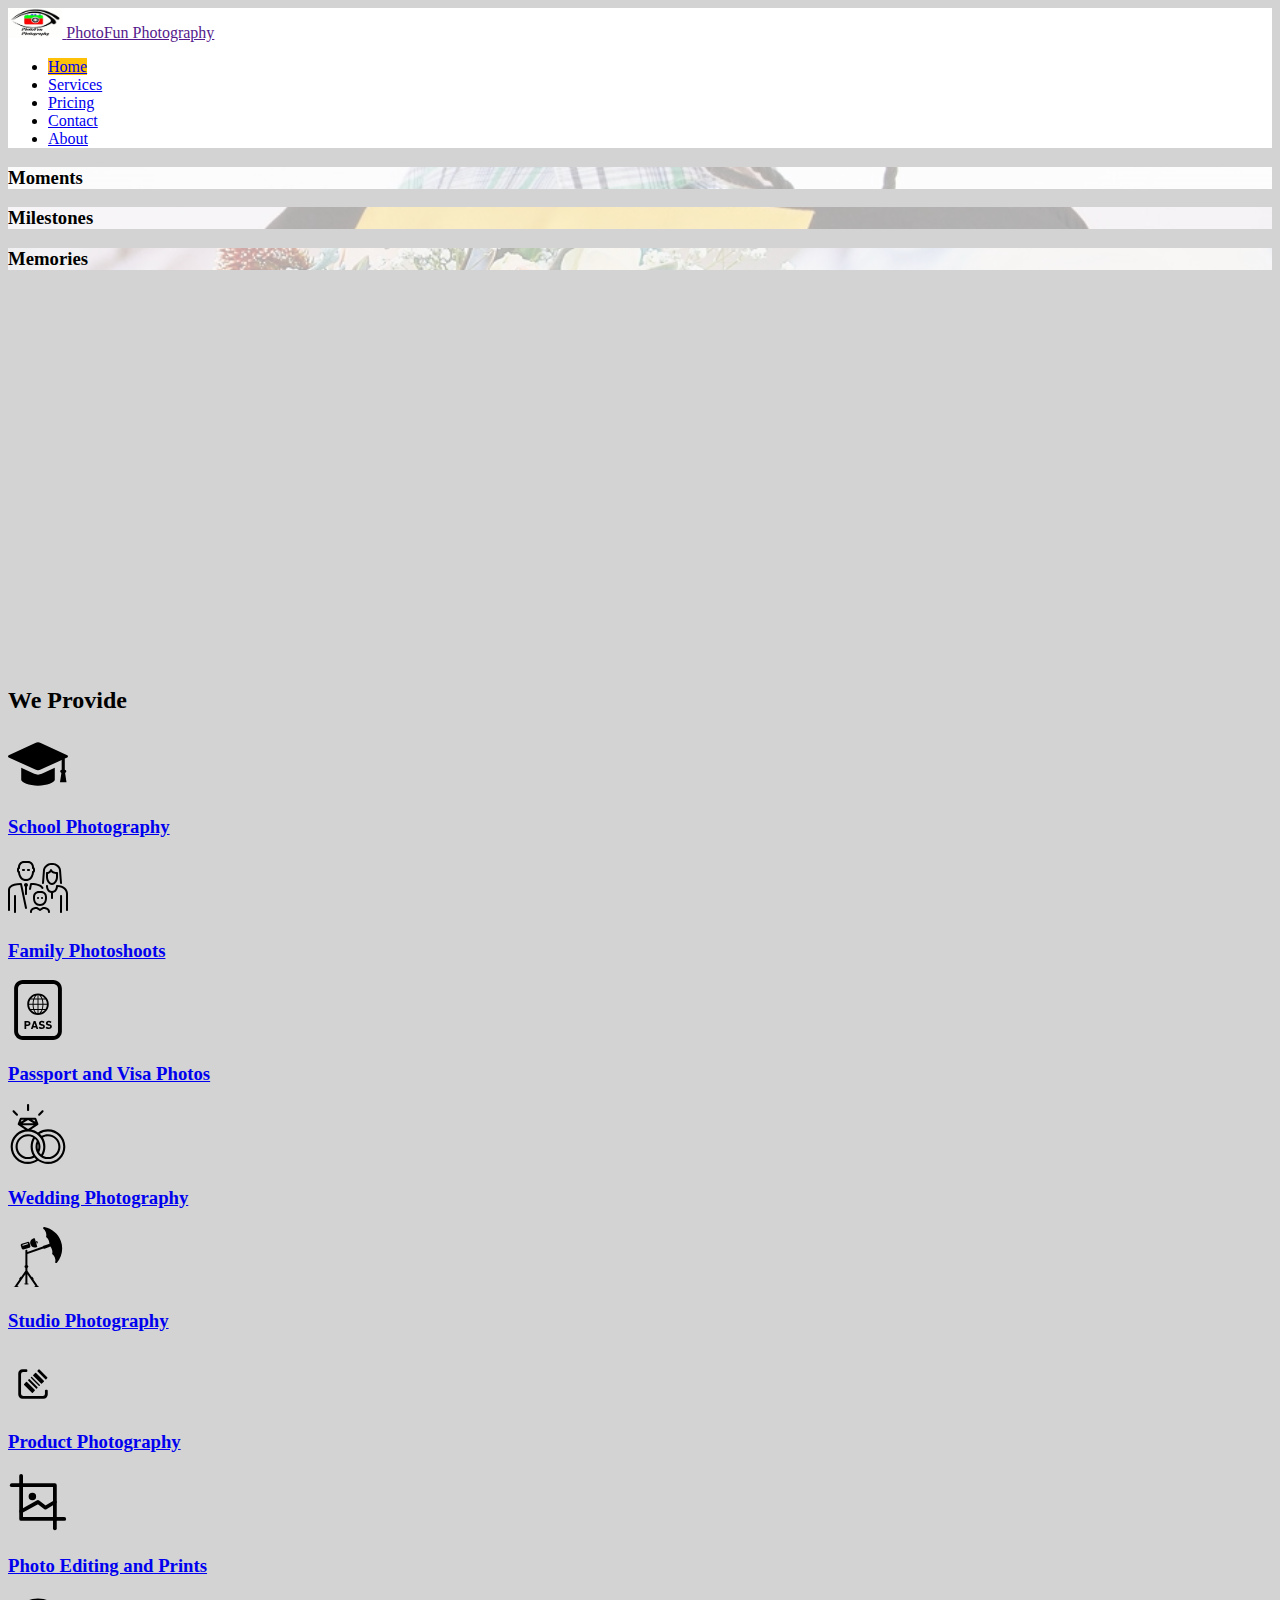
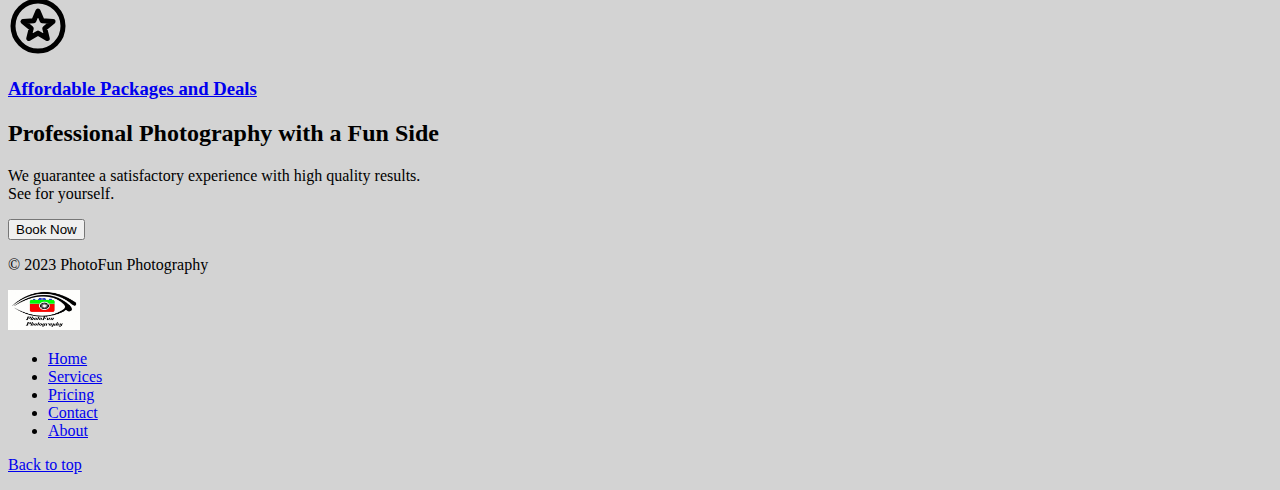
<file: index.html>
<!DOCTYPE html>
<html lang="en">
<head>
    <meta charset="UTF-8">
    <meta name="viewport" content="width=device-width, initial-scale=1.0">
    <title>PhotoFun Photography</title>
    <link href="https://cdn.jsdelivr.net/npm/bootstrap@5.3.1/dist/css/bootstrap.min.css" rel="stylesheet" integrity="sha384-4bw+/aepP/YC94hEpVNVgiZdgIC5+VKNBQNGCHeKRQN+PtmoHDEXuppvnDJzQIu9" crossorigin="anonymous">
    <link href="styles.css" rel="stylesheet">
</head>
<body>
<!-- Header -->
 <section>
    <div class="header py-2">
        <header class="d-flex flex-wrap justify-content-center pt-3 mb-4">
          <a href="" class="d-flex align-items-center mb-3 mb-md-0 me-md-auto link-body-emphasis text-decoration-none">
            <img src="Images/logo.jpg" height="30px" alt="PhotoFun Logo">
            <span class="fs-4" >PhotoFun Photography</span>
          </a>
          <nav class="navbar">
            <ul class="nav nav-pills">
              <li class="nav-item"><a href="index.html" class="nav-link text-black btn btn-outline-warning active" aria-current="page">Home</a></li>
              <li class="nav-item"><a href="services.html" class="nav-link text-black btn btn-outline-warning">Services</a></li>
              <li class="nav-item"><a href="pricing.html" class="nav-link text-black btn btn-outline-warning">Pricing</a></li>
              <li class="nav-item"><a href="contact.html" class="nav-link text-black btn btn-outline-warning">Contact</a></li>
              <li class="nav-item"><a href="about.html" class="nav-link text-black btn btn-outline-warning">About</a></li>
          </ul>
        </nav>
      </header>
    </div>
 </section>
<!-- Features -->
 <section>
  
  <div class="container-xxl">
  <div class="container px-4 py-3" id="custom-cards">
   

    <div class="row row-cols-1 row-cols-lg-3 align-items-stretch g-4 py-5" style="min-height: 500px;">
      <div class="col">
        <div class="card card-cover h-100 text-bg-dark rounded-4 shadow-lg" style="background-image: url(Images/personalshoots.jpg); background-color: lightgray; background-blend-mode:overlay;">
          <div class="d-flex flex-column h-100 p-5 pb-3 text-white text-shadow-1">
            <h3 class="pt-5 mt-5 mb-4 display-6 1h-1 fw-bold">Moments</h3> 
          </div>
        </div>
      </div>
      
      <div class="col">
        <div class="card card-cover h-100 text-bg-dark rounded-4 shadow-lg" style="background-image: url(Images/graduation.jpg); background-color: lightgray; background-blend-mode:overlay;">
          <div class="d-flex flex-column h-100 p-5 pb-3 text-white text-shadow-1">
            <h3 class="pt-5 mt-5 mb-4 display-6 lh-1 fw-bold">Milestones</h3>
          </div>
        </div>
      </div>

      <div class="col">
        <div class="card card-cover h-100 text-bg-dark rounded-4 shadow-lg" style="background-image: url(Images/wedding.jpg); background-color: lightgray; background-blend-mode:overlay;">
          <div class="d-flex flex-column h-100 p-5 pb-3 text-white text-shadow-1">
            <h3 class="pt-5 mt-5 mb-4 display-6 lh-1 fw-bold">Memories</h3>
          </div>
        </div>
      </div>

    </div>
  </div>
  </div>
 </section>

<!-- Services -->
 <section>
  <div class="container px-4 py-5" id="icon-grid">
    <h2 class="pb-2 ">We Provide</h2>

    <div class="row row-cols-1 row-cols-sm-2 row-cols-md-3 row-cols-lg-4 g-4 py-5">
      <div class="col d-flex align-items-start">
        <a href="services.html" class="link link-underline-opacity-0 link-underline-opacity-75-hover link-underline-warning"><img src="Images/student-cap-svgrepo-com.svg" alt="hat" height="60px">
        <div>
          <h3 class="fw-bold mb-0 fs-4 text-body-emphasis">School Photography</h3>
        </div>
        </a> 
      </div>
      <div class="col d-flex align-items-start">
        <a href="services.html" class="link link-underline-opacity-0 link-underline-opacity-75-hover link-underline-warning"><img src="Images/family-svgrepo-com.svg" alt="family-svgrepo-com" height="60px">
        <div>
          <h3 class="fw-bold mb-0 fs-4 text-body-emphasis">Family Photoshoots</h3>
        </div>
        </a>
      </div> 
      <div class="col d-flex align-items-start">
        <a href="services.html" class="link link-underline-opacity-0 link-underline-opacity-75-hover link-underline-warning"><img src="Images/passport-free-material-2-svgrepo-com.svg" alt="passport" height="60px">
        <div>
          <h3 class="fw-bold mb-0 fs-4 text-body-emphasis">Passport and Visa Photos</h3>
        </div>
        </a>
      </div>
      <div class="col d-flex align-items-start">
        <a href="services.html" class="link link-underline-opacity-0 link-underline-opacity-75-hover link-underline-warning"><img src="Images/wedding-rings-svgrepo-com.svg" alt="wedding rings" height="60px">
        <div>
          <h3 class="fw-bold mb-0 fs-4 text-body-emphasis">Wedding Photography</h3>
        </div>
        </a>
      </div>
      <div class="col d-flex align-items-start">
        <a href="services.html" class="link link-underline-opacity-0 link-underline-opacity-75-hover link-underline-warning"><img src="Images/photography-lamp-focus-with-tripod-and-umbrella-svgrepo-com.svg" alt="photography lamp" height="60px">
        <div>
          <h3 class="fw-bold mb-0 fs-4 text-body-emphasis">Studio Photography</h3>
        </div>
        </a>
      </div>
      <div class="col d-flex align-items-start">
        <a href="services.html" class="link link-underline-opacity-0 link-underline-opacity-75-hover link-underline-warning"><img src="Images/product-workspace-svgrepo-com.svg" alt="barcode" height="50px" style="margin-top: 0.5rem;">
        <div>
          <h3 class="fw-bold mb-0 fs-4 text-body-emphasis">Product Photography</h3>
        </div>
        </a>
      </div>
      <div class="col d-flex align-items-start">
        <a href="services.html" class="link link-underline-opacity-0 link-underline-opacity-75-hover link-underline-warning"><img src="Images/crop-image-svgrepo-com.svg" alt="edit image" height="60px" >
        <div>
          <h3 class="fw-bold mb-0 fs-4 text-body-emphasis">Photo Editing and Prints</h3>
        </div>
        </a>
      </div> 
      <div class="col d-flex align-items-start">
        <a href="pricing.html" class="link link-underline-opacity-0 link-underline-opacity-75-hover link-underline-warning"><img src="Images/star-circle-svgrepo-com.svg" alt="star" height="60px">
        <div>
          <h3 class="fw-bold mb-0 fs-4 text-body-emphasis">Affordable Packages and Deals</h3>
        </div>
        </a>
      </div>
    </div>
  </div>
 </section>
<!-- Jumbotron -->
 <section>
  <div class="my-5">
    <div class="p-5 text-center bg-body-tertiary">
      <div class="container py-5">
        <h2 class="text-body-emphasis">Professional Photography with a Fun Side</h2>
        <p class="col-lg-8 mx-auto lead">
          We guarantee a satisfactory experience with high quality results. <br>
          See for yourself.
        </p>
        <button type="button" class="btn btn-outline-warning btn-lg">Book Now</button>
      </div>
    </div>
  </div>
 </section>
<!-- Footer -->
 <section>
  <div class="container">
    <footer class="d-flex flex-wrap justify-content-between align-items-center py-3 my-4 border-top">
      <p class="col-md-4 mb-0 text-body-secondary">© 2023 PhotoFun Photography</p>
  
      <img src="Images/logo.jpg" height="40px" alt="PhotoFun Logo">
  
      <ul class="nav col-md-4 justify-content-end">
        <li class="nav-item"><a href="index.html" class="nav-link px-2 text-body-secondary">Home</a></li>
        <li class="nav-item"><a href="services.html" class="nav-link px-2 text-body-secondary">Services</a></li>
        <li class="nav-item"><a href="pricing.html" class="nav-link px-2 text-body-secondary">Pricing</a></li>
        <li class="nav-item"><a href="contact.html" class="nav-link px-2 text-body-secondary">Contact</a></li>
        <li class="nav-item"><a href="about.html" class="nav-link px-2 text-body-secondary">About</a></li>
      </ul>
    </footer>
  </div>
  <p class="float-end mb-1">
    <a href="#">Back to top</a>
  </p>
 </section>
 <script src="https://cdn.jsdelivr.net/npm/bootstrap@5.3.1/dist/js/bootstrap.bundle.min.js" integrity="sha384-HwwvtgBNo3bZJJLYd8oVXjrBZt8cqVSpeBNS5n7C8IVInixGAoxmnlMuBnhbgrkm" crossorigin="anonymous"></script>
</body>
</html>
</file>
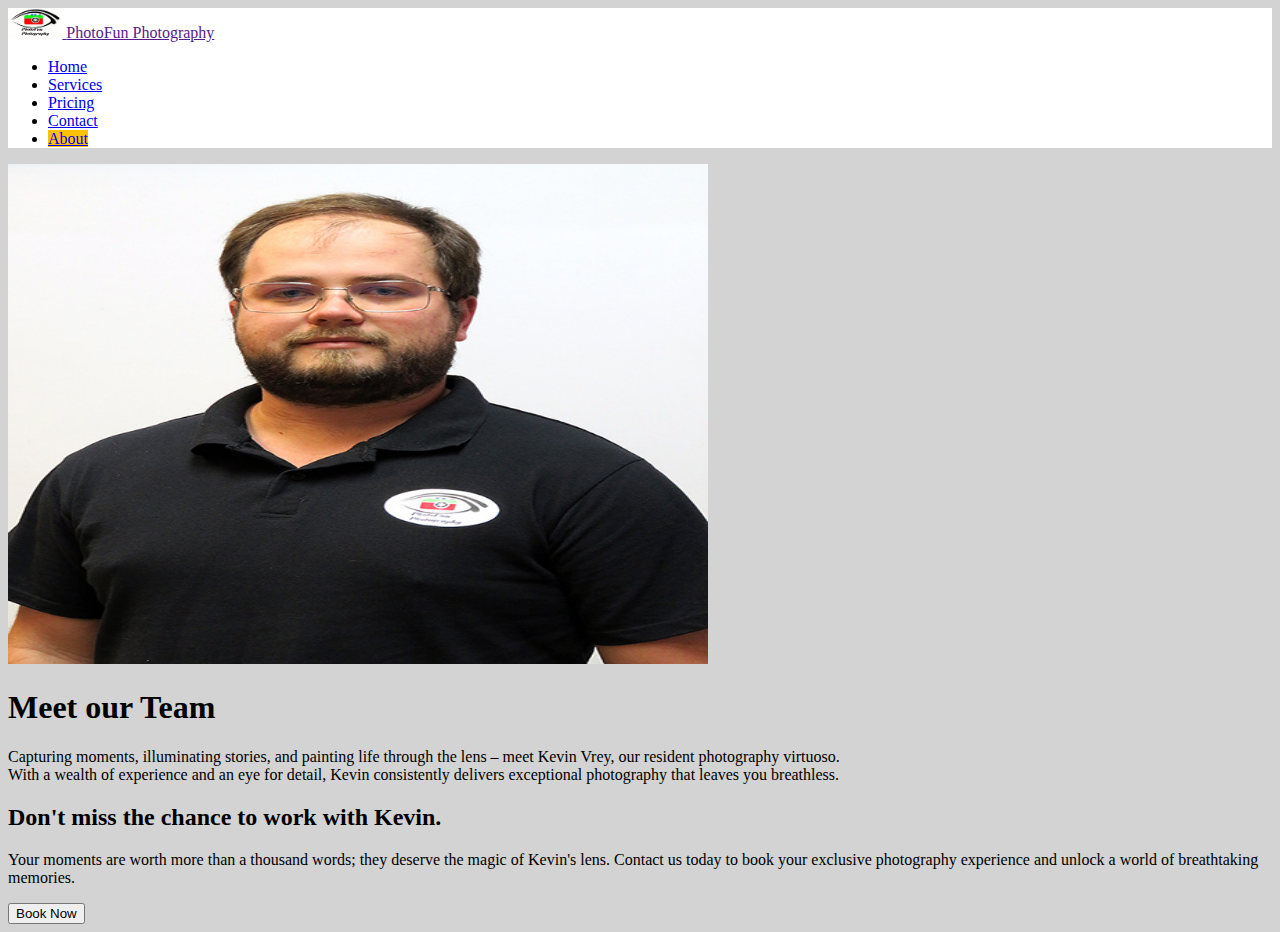
<file: about.html>
<!DOCTYPE html>
<html lang="en">
<head>
    <meta charset="UTF-8">
    <meta name="viewport" content="width=device-width, initial-scale=1.0">
    <title>About-PhotoFun Photography</title>
    <link href="https://cdn.jsdelivr.net/npm/bootstrap@5.3.1/dist/css/bootstrap.min.css" rel="stylesheet" integrity="sha384-4bw+/aepP/YC94hEpVNVgiZdgIC5+VKNBQNGCHeKRQN+PtmoHDEXuppvnDJzQIu9" crossorigin="anonymous">
    <link href="styles.css" rel="stylesheet">
</head>
<body>
    
<!-- Header -->
    
 <section>
    <div class="header py-2">
        <header class="d-flex flex-wrap justify-content-center pt-3 mb-4">
          <a href="" class="d-flex align-items-center mb-3 mb-md-0 me-md-auto link-body-emphasis text-decoration-none">
            <img src="Images/logo.jpg" height="30px" alt="PhotoFun Logo">
            <span class="fs-4" >PhotoFun Photography</span>
          </a>
          <nav class="navbar">
            <ul class="nav nav-pills">
              <li class="nav-item"><a href="index.html" class="nav-link text-black btn btn-outline-warning">Home</a></li>
              <li class="nav-item"><a href="services.html" class="nav-link text-black btn btn-outline-warning">Services</a></li>
              <li class="nav-item"><a href="pricing.html" class="nav-link text-black btn btn-outline-warning">Pricing</a></li>
              <li class="nav-item"><a href="contact.html" class="nav-link text-black btn btn-outline-warning">Contact</a></li>
              <li class="nav-item"><a href="about.html" class="nav-link text-black btn btn-outline-warning active" aria-current="page">About</a></li>
          </ul>
        </nav>
      </header>
    </div>
 </section>
    
 <!-- About content -->
    
 <section>
    <div class="container col-xxl-8 px-4 py-5">
        <div class="row flex-lg-row-reverse align-items-center g-5 py-5">
          <div class="col-10 col-sm-8 col-lg-6">
            <img src="Images/Profile-Photo.jpg" class="d-block mx-lg-auto img-fluid" alt="Kevin Profile-Photo" width="700" height="500" loading="lazy">
          </div>
          <div class="col-lg-6">
            <h1 class="display-5 fw-bold text-body-emphasis lh-1 mb-3">Meet our Team</h1>
            <p class="lead">Capturing moments, illuminating stories, and painting life through the lens – meet Kevin Vrey, 
                our resident photography virtuoso.
                <br> With a wealth of experience and an eye for detail, 
                Kevin consistently delivers exceptional photography that leaves you breathless.</p>
                <h2>Don't miss the chance to work with Kevin.</h2>
            <p class="lead">Your moments are worth more than a thousand words; they deserve the 
                magic of Kevin's lens. Contact us today to book your exclusive photography experience 
                and unlock a world of breathtaking memories. </p>
            <div class="d-grid gap-2 d-md-flex justify-content-md-start">
              <button type="button" class="btn btn-warning btn-lg px-4">Book Now</button>
            </div>
          </div>
        </div>
      </div>
 </section>
 <script src="https://cdn.jsdelivr.net/npm/bootstrap@5.3.1/dist/js/bootstrap.bundle.min.js" integrity="sha384-HwwvtgBNo3bZJJLYd8oVXjrBZt8cqVSpeBNS5n7C8IVInixGAoxmnlMuBnhbgrkm" crossorigin="anonymous"></script>  
</body>
</html>
</file>
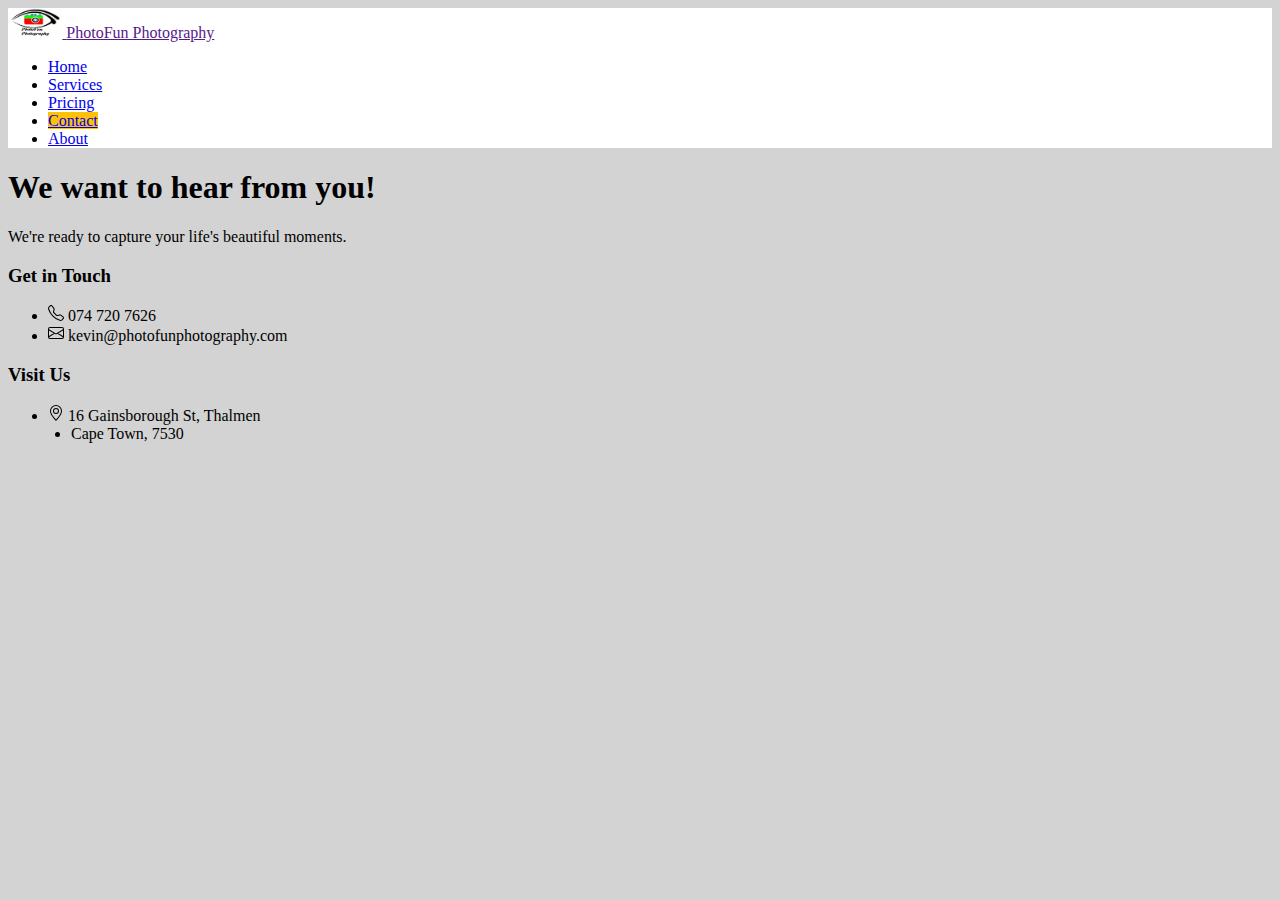
<file: contact.html>
<!DOCTYPE html>
<html lang="en">
<head>
    <meta charset="UTF-8">
    <meta name="viewport" content="width=device-width, initial-scale=1.0">
    <title>Contact-PhotoFun Photography</title>
    <link href="https://cdn.jsdelivr.net/npm/bootstrap@5.3.1/dist/css/bootstrap.min.css" rel="stylesheet" integrity="sha384-4bw+/aepP/YC94hEpVNVgiZdgIC5+VKNBQNGCHeKRQN+PtmoHDEXuppvnDJzQIu9" crossorigin="anonymous">
    <link href="styles.css" rel="stylesheet">
</head>
<body>
    
    <!-- Header -->
    
 <section>
    <div class="header py-2">
        <header class="d-flex flex-wrap justify-content-center pt-3 mb-4">
          <a href="" class="d-flex align-items-center mb-3 mb-md-0 me-md-auto link-body-emphasis text-decoration-none">
            <img src="Images/logo.jpg" height="30px" alt="PhotoFun Logo">
            <span class="fs-4" >PhotoFun Photography</span>
          </a>
          <nav class="navbar">
            <ul class="nav nav-pills">
              <li class="nav-item"><a href="index.html" class="nav-link text-black btn btn-outline-warning">Home</a></li>
              <li class="nav-item"><a href="services.html" class="nav-link text-black btn btn-outline-warning">Services</a></li>
              <li class="nav-item"><a href="pricing.html" class="nav-link text-black btn btn-outline-warning">Pricing</a></li>
              <li class="nav-item"><a href="contact.html" class="nav-link text-black btn btn-outline-warning active" aria-current="page" >Contact</a></li>
              <li class="nav-item"><a href="about.html" class="nav-link text-black btn btn-outline-warning">About</a></li>
          </ul>
        </nav>
      </header>
    </div>
 </section>
    
 <!-- Jumbotron -->
    
 <section>
    <div class="container my-5">
        <div class="p-5 text-center bg-body-tertiary rounded-3">
          <h1 class="text-body-emphasis">We want to hear from you!</h1>
          <p class="col-lg-8 mx-auto fs-5 text-muted">
           We're ready to capture your life's beautiful moments.
          </p>
        </div>
      </div> 
 </section>
    
 <!-- Details -->
    
 <section>
    <div class="container my-5">
        <div class="row row-cols-1 row-cols-md-2 g-4">
            <div class="col">
                <div class="card">
                    <div class="card-header">
                      <h3>Get in Touch</h3> 
                    </div>
                    <ul class="list-group list-group-flush">
                      <li class="list-group-item"><img src="Images/telephone.svg"> 074 720 7626</li>
                      <li class="list-group-item"><img src="Images/envelope.svg"> kevin@photofunphotography.com</li>
                    </ul>
                </div>
            </div>
            <div class="col">
                <div class="card">
                    <div class="card-header">
                      <h3>Visit Us</h3>
                    </div>
                    <ul class="list-group list-group-flush">
                      <li class="list-group-item border border-bottom-0"><img src="Images/geo-alt.svg"> 16 Gainsborough St, Thalmen</li>
                      <li class="list-group-item" style="margin-left: 23px;">Cape Town, 7530</li>
                    </ul>
                </div>
            </div>
        </div>
    </div>    
 </section>
 <script src="https://cdn.jsdelivr.net/npm/bootstrap@5.3.1/dist/js/bootstrap.bundle.min.js" integrity="sha384-HwwvtgBNo3bZJJLYd8oVXjrBZt8cqVSpeBNS5n7C8IVInixGAoxmnlMuBnhbgrkm" crossorigin="anonymous"></script>
</body>
</html>
</file>
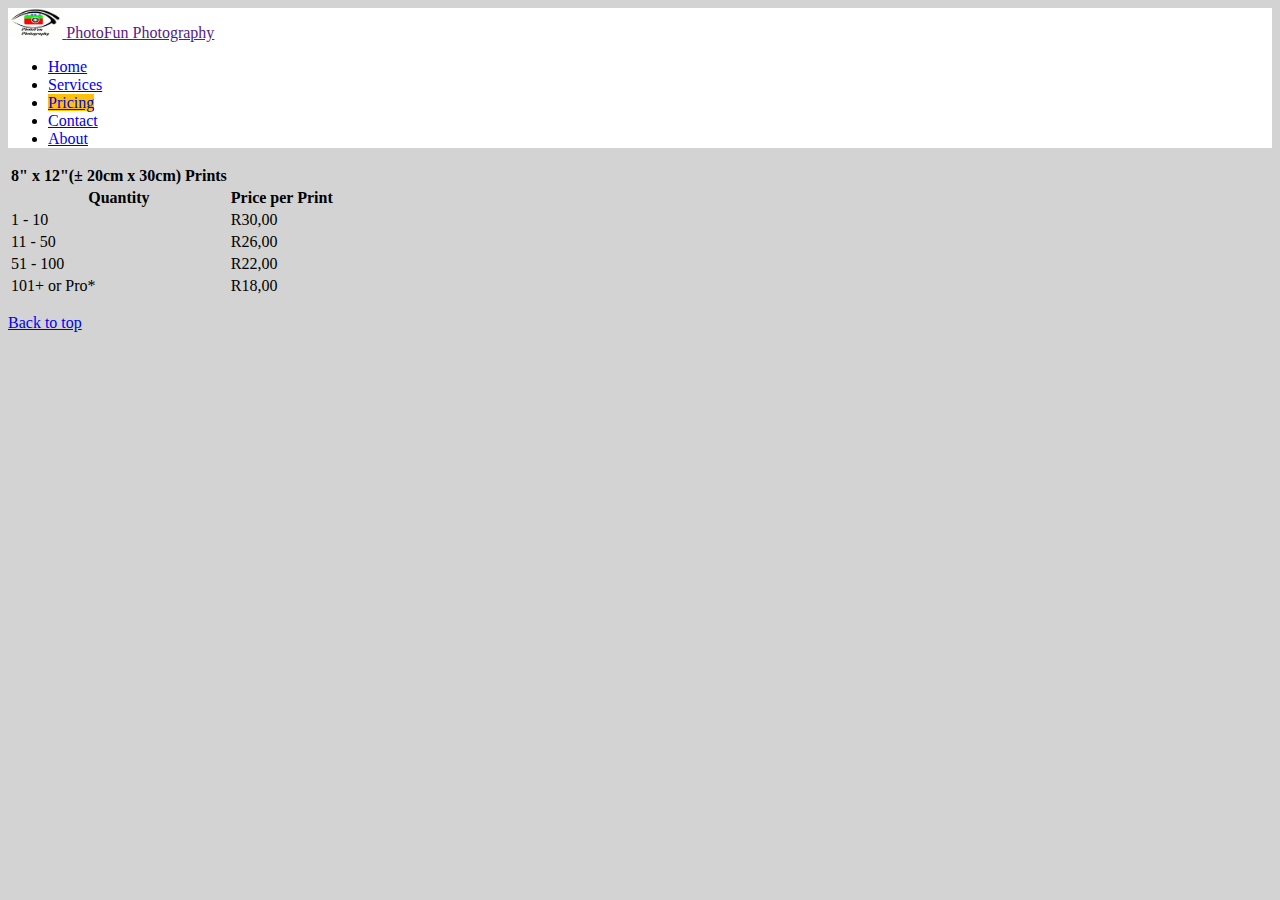
<file: pricing.html>
<!DOCTYPE html>
<html lang="en">
<head>
    <meta charset="UTF-8">
    <meta name="viewport" content="width=device-width, initial-scale=1.0">
    <title>Pricing-PhotoFun Photography</title>
    <link href="https://cdn.jsdelivr.net/npm/bootstrap@5.3.1/dist/css/bootstrap.min.css" rel="stylesheet" integrity="sha384-4bw+/aepP/YC94hEpVNVgiZdgIC5+VKNBQNGCHeKRQN+PtmoHDEXuppvnDJzQIu9" crossorigin="anonymous">
    <link href="styles.css" rel="stylesheet">
</head>
<body>
<!-- Header -->
 <section>
    <div class="header py-2">
        <header class="d-flex flex-wrap justify-content-center pt-3 mb-4">
          <a href="" class="d-flex align-items-center mb-3 mb-md-0 me-md-auto link-body-emphasis text-decoration-none">
            <img src="Images/logo.jpg" height="30px" alt="PhotoFun Logo">
            <span class="fs-4" >PhotoFun Photography</span>
          </a>
          <nav class="navbar">
            <ul class="nav nav-pills">
              <li class="nav-item"><a href="index.html" class="nav-link text-black btn btn-outline-warning">Home</a></li>
              <li class="nav-item"><a href="services.html" class="nav-link text-black btn btn-outline-warning">Services</a></li>
              <li class="nav-item"><a href="pricing.html" class="nav-link text-black btn btn-outline-warning active" aria-current="page">Pricing</a></li>
              <li class="nav-item"><a href="contact.html" class="nav-link text-black btn btn-outline-warning">Contact</a></li>
              <li class="nav-item"><a href="about.html" class="nav-link text-black btn btn-outline-warning">About</a></li>
          </ul>
        </nav>
      </header>
    </div>
 </section>
<!-- Table -->
 <section>
  <table class="table table-striped">
    <thead>
      <tr>
        <th scope="col" colspan="2" >8" x 12"(± 20cm x 30cm) Prints</th>
        <th scope="col"></th>
      </tr>
      <tr>
        <th scope="col" colspan="2" >Quantity</th>
        <th scope="col">Price per Print</th>
      </tr>
    </thead>
    <tbody>
      <tr>
        <td colspan="2">1 - 10</td>
        <td>R30,00</td>
      </tr>
      <tr>
        <td colspan="2">11 - 50</td>
        <td>R26,00</td>
      </tr>
      <tr>
        <td colspan="2">51 - 100</td>
        <td>R22,00</td>
      </tr>
      <tr>
        <td colspan="2">101+ or Pro*</td>
        <td>R18,00</td>
      </tr>
    </tbody>
  </table>
 </section>
 <p class="float-end mb-1">
    <a href="#">Back to top</a>
  </p>
 <script src="https://cdn.jsdelivr.net/npm/bootstrap@5.3.1/dist/js/bootstrap.bundle.min.js" integrity="sha384-HwwvtgBNo3bZJJLYd8oVXjrBZt8cqVSpeBNS5n7C8IVInixGAoxmnlMuBnhbgrkm" crossorigin="anonymous"></script>  
</body>
</html>
</file>
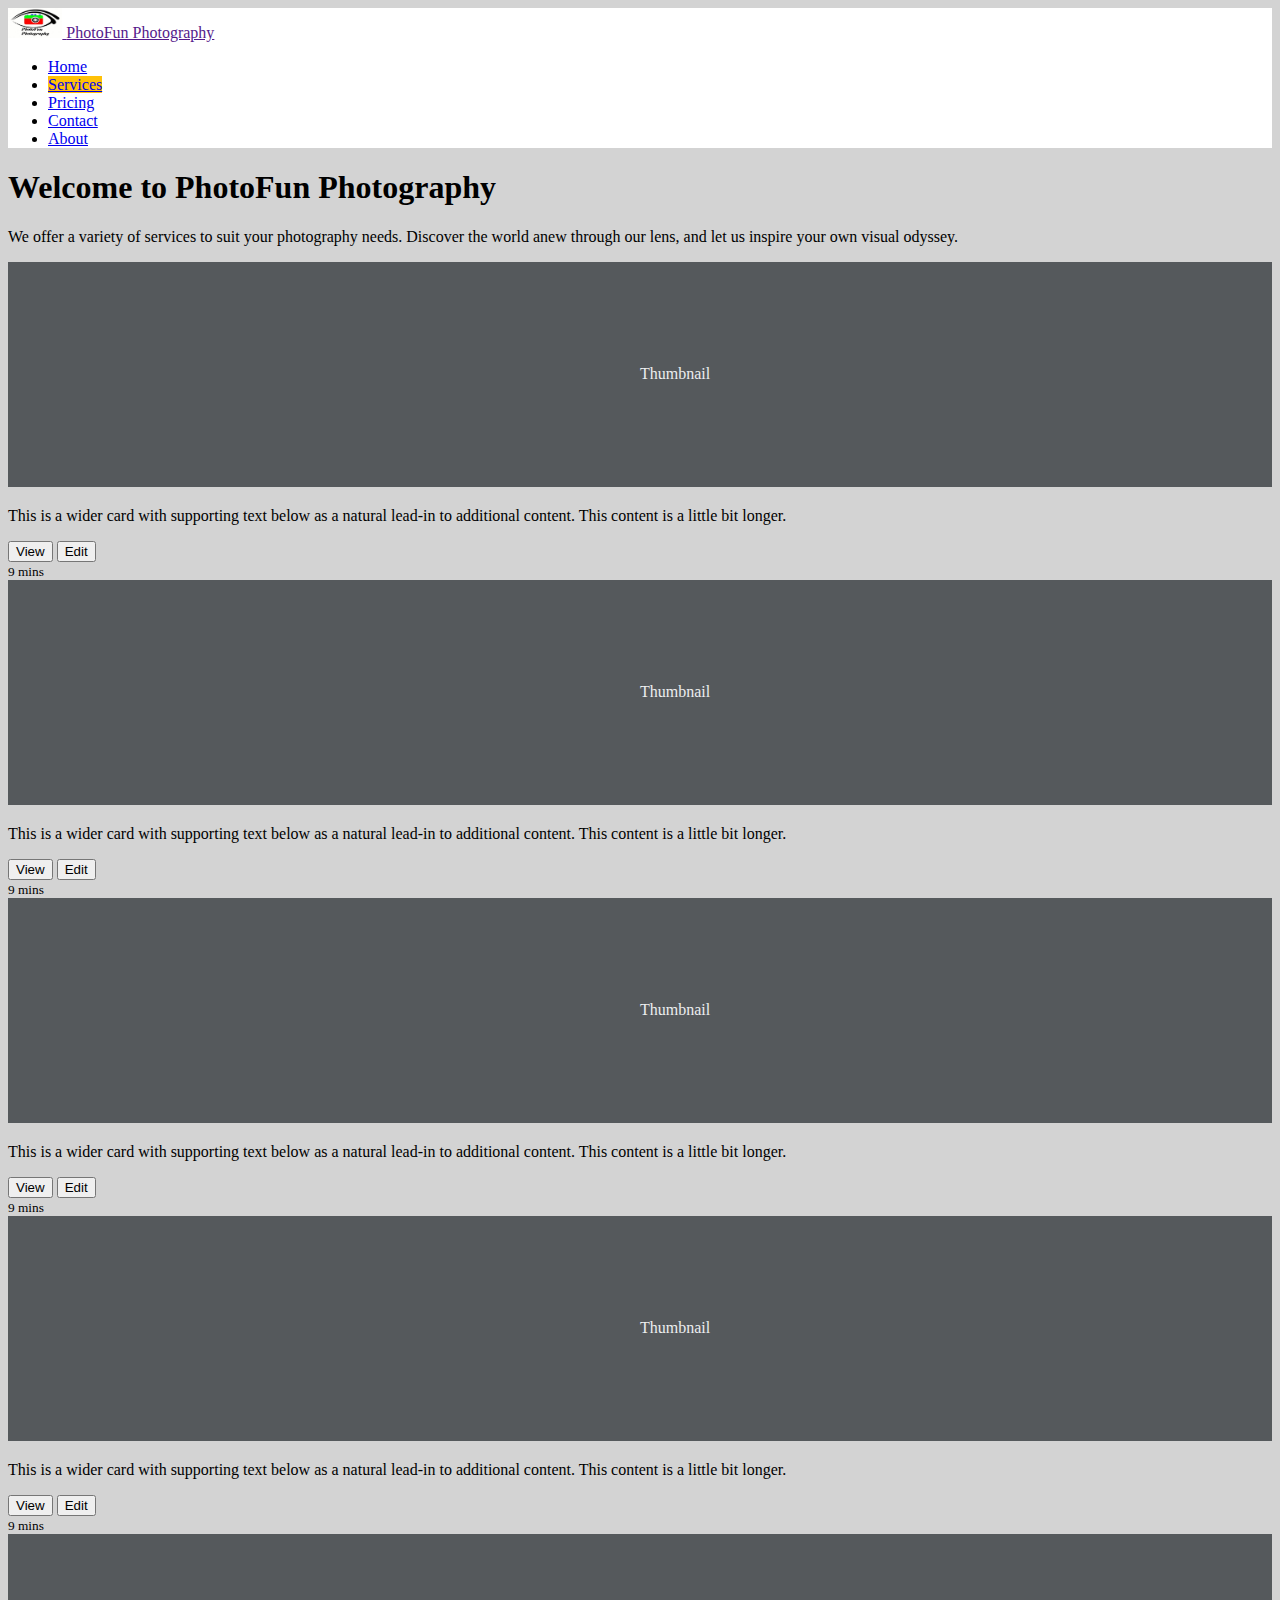
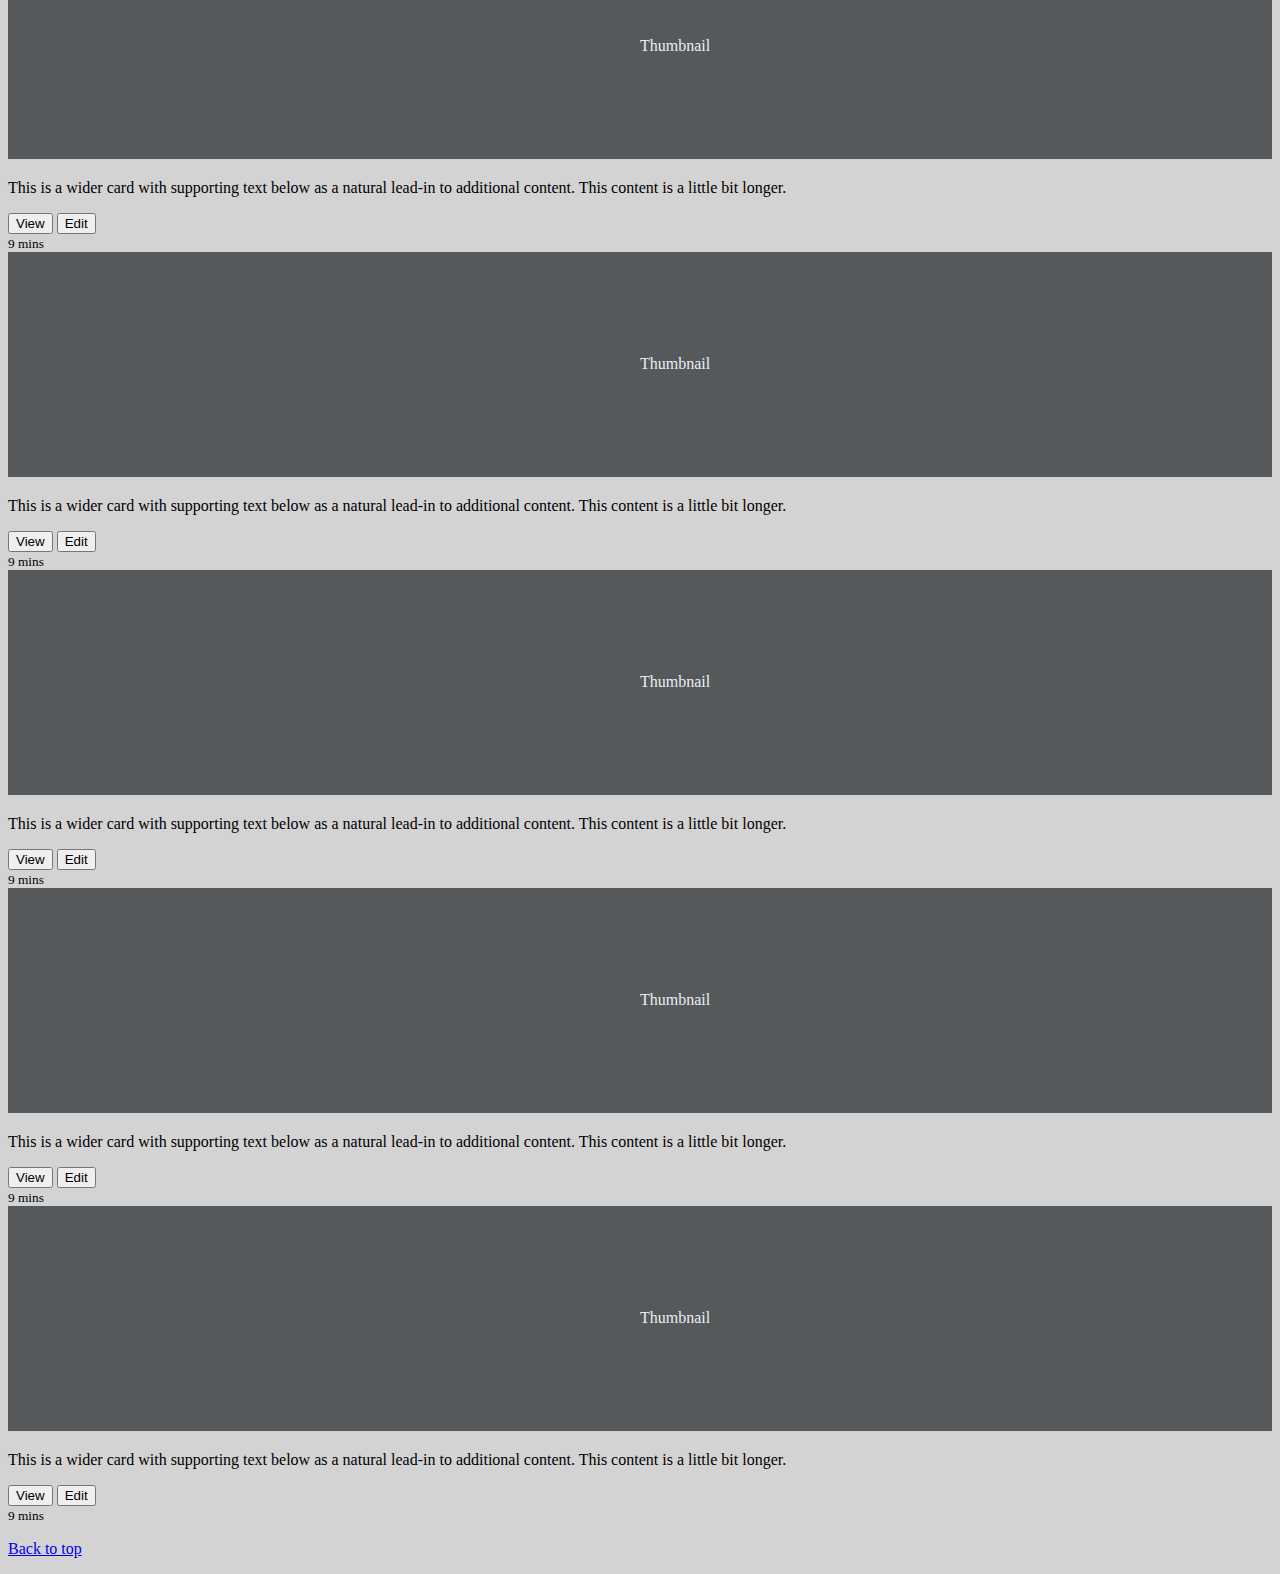
<file: services.html>
<!DOCTYPE html>
<html lang="en">
<head>
    <meta charset="UTF-8">
    <meta name="viewport" content="width=device-width, initial-scale=1.0">
    <title>Services-PhotoFun Photography</title>
    <link href="https://cdn.jsdelivr.net/npm/bootstrap@5.3.1/dist/css/bootstrap.min.css" rel="stylesheet" integrity="sha384-4bw+/aepP/YC94hEpVNVgiZdgIC5+VKNBQNGCHeKRQN+PtmoHDEXuppvnDJzQIu9" crossorigin="anonymous">
    <link href="styles.css" rel="stylesheet">
</head>
<body>
    
<!-- Header -->
    
 <section>
    <div class="header py-2">
        <header class="d-flex flex-wrap justify-content-center pt-3 mb-4">
          <a href="" class="d-flex align-items-center mb-3 mb-md-0 me-md-auto link-body-emphasis text-decoration-none">
            <img src="Images/logo.jpg" height="30px" alt="PhotoFun Logo">
            <span class="fs-4" >PhotoFun Photography</span>
          </a>
          <nav class="navbar">
            <ul class="nav nav-pills">
              <li class="nav-item"><a href="index.html" class="nav-link text-black btn btn-outline-warning">Home</a></li>
              <li class="nav-item"><a href="services.html" class="nav-link text-black btn btn-outline-warning active" aria-current="page">Services</a></li>
              <li class="nav-item"><a href="pricing.html" class="nav-link text-black btn btn-outline-warning">Pricing</a></li>
              <li class="nav-item"><a href="contact.html" class="nav-link text-black btn btn-outline-warning">Contact</a></li>
              <li class="nav-item"><a href="about.html" class="nav-link text-black btn btn-outline-warning">About</a></li>
          </ul>
        </nav>      
      </header>
    </div>
 </section>
 <main>
    <section class="py-5 text-center container">
      <div class="row py-lg-5">
        <div class="col-lg-6 col-md-8 mx-auto">
          <h1 class="fw-light">Welcome to PhotoFun Photography</h1>
          <p class="lead text-body-secondary">We offer a variety of services to suit your photography needs. 
              Discover the world anew through our lens, and let us inspire your own visual odyssey.</p>
        </div>
      </div>
    </section>
    <div class="album py-5 bg-body-tertiary">
      <div class="container">
        <div class="row row-cols-1 row-cols-sm-2 row-cols-md-3 g-3">
          <div class="col">
            <div class="card shadow-sm">
              <svg class="bd-placeholder-img card-img-top" width="100%" height="225" xmlns="http://www.w3.org/2000/svg" role="img" aria-label="Placeholder: Thumbnail" preserveAspectRatio="xMidYMid slice" focusable="false"><title>Placeholder</title><rect width="100%" height="100%" fill="#55595c"></rect><text x="50%" y="50%" fill="#eceeef" dy=".3em">Thumbnail</text></svg>
              <div class="card-body">
                <p class="card-text">This is a wider card with supporting text below as a natural 
                    lead-in to additional content. This content is a little bit longer.</p>
                <div class="d-flex justify-content-between align-items-center">
                  <div class="btn-group">
                    <button type="button" class="btn btn-sm btn-outline-secondary">View</button>
                    <button type="button" class="btn btn-sm btn-outline-secondary">Edit</button>
                  </div>
                  <small class="text-body-secondary">9 mins</small>
                </div>
              </div>
            </div>
          </div>
          <div class="col">
            <div class="card shadow-sm">
              <svg class="bd-placeholder-img card-img-top" width="100%" height="225" xmlns="http://www.w3.org/2000/svg" role="img" aria-label="Placeholder: Thumbnail" preserveAspectRatio="xMidYMid slice" focusable="false"><title>Placeholder</title><rect width="100%" height="100%" fill="#55595c"></rect><text x="50%" y="50%" fill="#eceeef" dy=".3em">Thumbnail</text></svg>
              <div class="card-body">
                <p class="card-text">This is a wider card with supporting text below as a natural 
                    lead-in to additional content. This content is a little bit longer.</p>
                <div class="d-flex justify-content-between align-items-center">
                  <div class="btn-group">
                    <button type="button" class="btn btn-sm btn-outline-secondary">View</button>
                    <button type="button" class="btn btn-sm btn-outline-secondary">Edit</button>
                  </div>
                  <small class="text-body-secondary">9 mins</small>
                </div>
              </div>
            </div>
          </div>
          <div class="col">
            <div class="card shadow-sm">
              <svg class="bd-placeholder-img card-img-top" width="100%" height="225" xmlns="http://www.w3.org/2000/svg" role="img" aria-label="Placeholder: Thumbnail" preserveAspectRatio="xMidYMid slice" focusable="false"><title>Placeholder</title><rect width="100%" height="100%" fill="#55595c"></rect><text x="50%" y="50%" fill="#eceeef" dy=".3em">Thumbnail</text></svg>
              <div class="card-body">
                <p class="card-text">This is a wider card with supporting text below as a natural 
                    lead-in to additional content. This content is a little bit longer.</p>
                <div class="d-flex justify-content-between align-items-center">
                  <div class="btn-group">
                    <button type="button" class="btn btn-sm btn-outline-secondary">View</button>
                    <button type="button" class="btn btn-sm btn-outline-secondary">Edit</button>
                  </div>
                  <small class="text-body-secondary">9 mins</small>
                </div>
              </div>
            </div>
          </div>
          <div class="col">
            <div class="card shadow-sm">
              <svg class="bd-placeholder-img card-img-top" width="100%" height="225" xmlns="http://www.w3.org/2000/svg" role="img" aria-label="Placeholder: Thumbnail" preserveAspectRatio="xMidYMid slice" focusable="false"><title>Placeholder</title><rect width="100%" height="100%" fill="#55595c"></rect><text x="50%" y="50%" fill="#eceeef" dy=".3em">Thumbnail</text></svg>
              <div class="card-body">
                <p class="card-text">This is a wider card with supporting text below as a natural 
                    lead-in to additional content. This content is a little bit longer.</p>
                <div class="d-flex justify-content-between align-items-center">
                  <div class="btn-group">
                    <button type="button" class="btn btn-sm btn-outline-secondary">View</button>
                    <button type="button" class="btn btn-sm btn-outline-secondary">Edit</button>
                  </div>
                  <small class="text-body-secondary">9 mins</small>
                </div>
              </div>
            </div>
          </div>
          <div class="col">
            <div class="card shadow-sm">
              <svg class="bd-placeholder-img card-img-top" width="100%" height="225" xmlns="http://www.w3.org/2000/svg" role="img" aria-label="Placeholder: Thumbnail" preserveAspectRatio="xMidYMid slice" focusable="false"><title>Placeholder</title><rect width="100%" height="100%" fill="#55595c"></rect><text x="50%" y="50%" fill="#eceeef" dy=".3em">Thumbnail</text></svg>
              <div class="card-body">
                <p class="card-text">This is a wider card with supporting text below as a natural 
                    lead-in to additional content. This content is a little bit longer.</p>
                <div class="d-flex justify-content-between align-items-center">
                  <div class="btn-group">
                    <button type="button" class="btn btn-sm btn-outline-secondary">View</button>
                    <button type="button" class="btn btn-sm btn-outline-secondary">Edit</button>
                  </div>
                  <small class="text-body-secondary">9 mins</small>
                </div>
              </div>
            </div>
          </div>
          <div class="col">
            <div class="card shadow-sm">
              <svg class="bd-placeholder-img card-img-top" width="100%" height="225" xmlns="http://www.w3.org/2000/svg" role="img" aria-label="Placeholder: Thumbnail" preserveAspectRatio="xMidYMid slice" focusable="false"><title>Placeholder</title><rect width="100%" height="100%" fill="#55595c"></rect><text x="50%" y="50%" fill="#eceeef" dy=".3em">Thumbnail</text></svg>
              <div class="card-body">
                <p class="card-text">This is a wider card with supporting text below as a natural 
                    lead-in to additional content. This content is a little bit longer.</p>
                <div class="d-flex justify-content-between align-items-center">
                  <div class="btn-group">
                    <button type="button" class="btn btn-sm btn-outline-secondary">View</button>
                    <button type="button" class="btn btn-sm btn-outline-secondary">Edit</button>
                  </div>
                  <small class="text-body-secondary">9 mins</small>
                </div>
              </div>
            </div>
          </div>
          <div class="col">
            <div class="card shadow-sm">
              <svg class="bd-placeholder-img card-img-top" width="100%" height="225" xmlns="http://www.w3.org/2000/svg" role="img" aria-label="Placeholder: Thumbnail" preserveAspectRatio="xMidYMid slice" focusable="false"><title>Placeholder</title><rect width="100%" height="100%" fill="#55595c"></rect><text x="50%" y="50%" fill="#eceeef" dy=".3em">Thumbnail</text></svg>
              <div class="card-body">
                <p class="card-text">This is a wider card with supporting text below as a natural 
                    lead-in to additional content. This content is a little bit longer.</p>
                <div class="d-flex justify-content-between align-items-center">
                  <div class="btn-group">
                    <button type="button" class="btn btn-sm btn-outline-secondary">View</button>
                    <button type="button" class="btn btn-sm btn-outline-secondary">Edit</button>
                  </div>
                  <small class="text-body-secondary">9 mins</small>
                </div>
              </div>
            </div>
          </div>
          <div class="col">
            <div class="card shadow-sm">
              <svg class="bd-placeholder-img card-img-top" width="100%" height="225" xmlns="http://www.w3.org/2000/svg" role="img" aria-label="Placeholder: Thumbnail" preserveAspectRatio="xMidYMid slice" focusable="false"><title>Placeholder</title><rect width="100%" height="100%" fill="#55595c"></rect><text x="50%" y="50%" fill="#eceeef" dy=".3em">Thumbnail</text></svg>
              <div class="card-body">
                <p class="card-text">This is a wider card with supporting text below as a natural 
                    lead-in to additional content. This content is a little bit longer.</p>
                <div class="d-flex justify-content-between align-items-center">
                  <div class="btn-group">
                    <button type="button" class="btn btn-sm btn-outline-secondary">View</button>
                    <button type="button" class="btn btn-sm btn-outline-secondary">Edit</button>
                  </div>
                  <small class="text-body-secondary">9 mins</small>
                </div>
              </div>
            </div>
          </div>
          <div class="col">
            <div class="card shadow-sm">
              <svg class="bd-placeholder-img card-img-top" width="100%" height="225" xmlns="http://www.w3.org/2000/svg" role="img" aria-label="Placeholder: Thumbnail" preserveAspectRatio="xMidYMid slice" focusable="false"><title>Placeholder</title><rect width="100%" height="100%" fill="#55595c"></rect><text x="50%" y="50%" fill="#eceeef" dy=".3em">Thumbnail</text></svg>
              <div class="card-body">
                <p class="card-text">This is a wider card with supporting text below as a natural 
                    lead-in to additional content. This content is a little bit longer.</p>
                <div class="d-flex justify-content-between align-items-center">
                  <div class="btn-group">
                    <button type="button" class="btn btn-sm btn-outline-secondary">View</button>
                    <button type="button" class="btn btn-sm btn-outline-secondary">Edit</button>
                  </div>
                  <small class="text-body-secondary">9 mins</small>
                </div>
              </div>
            </div>
          </div>
        </div>
      </div>
    </div>
  </main>
  <p class="float-end mb-1">
    <a href="#">Back to top</a>
  </p>
 <script src="https://cdn.jsdelivr.net/npm/bootstrap@5.3.1/dist/js/bootstrap.bundle.min.js" integrity="sha384-HwwvtgBNo3bZJJLYd8oVXjrBZt8cqVSpeBNS5n7C8IVInixGAoxmnlMuBnhbgrkm" crossorigin="anonymous"></script>  
</body>
</html>
</file>
<file: styles.css>
body {
    background-color: lightgray;
}
.header {
    background-color: white;
}
.card-cover {
    background-repeat: no-repeat;
    background-position: center center;
    background-size: cover;
}
.container > .row > .col > img {
    margin: 10px 20px; 
}
.navbar > .nav .active {
    background-color: #ffc107;
}
</file>
